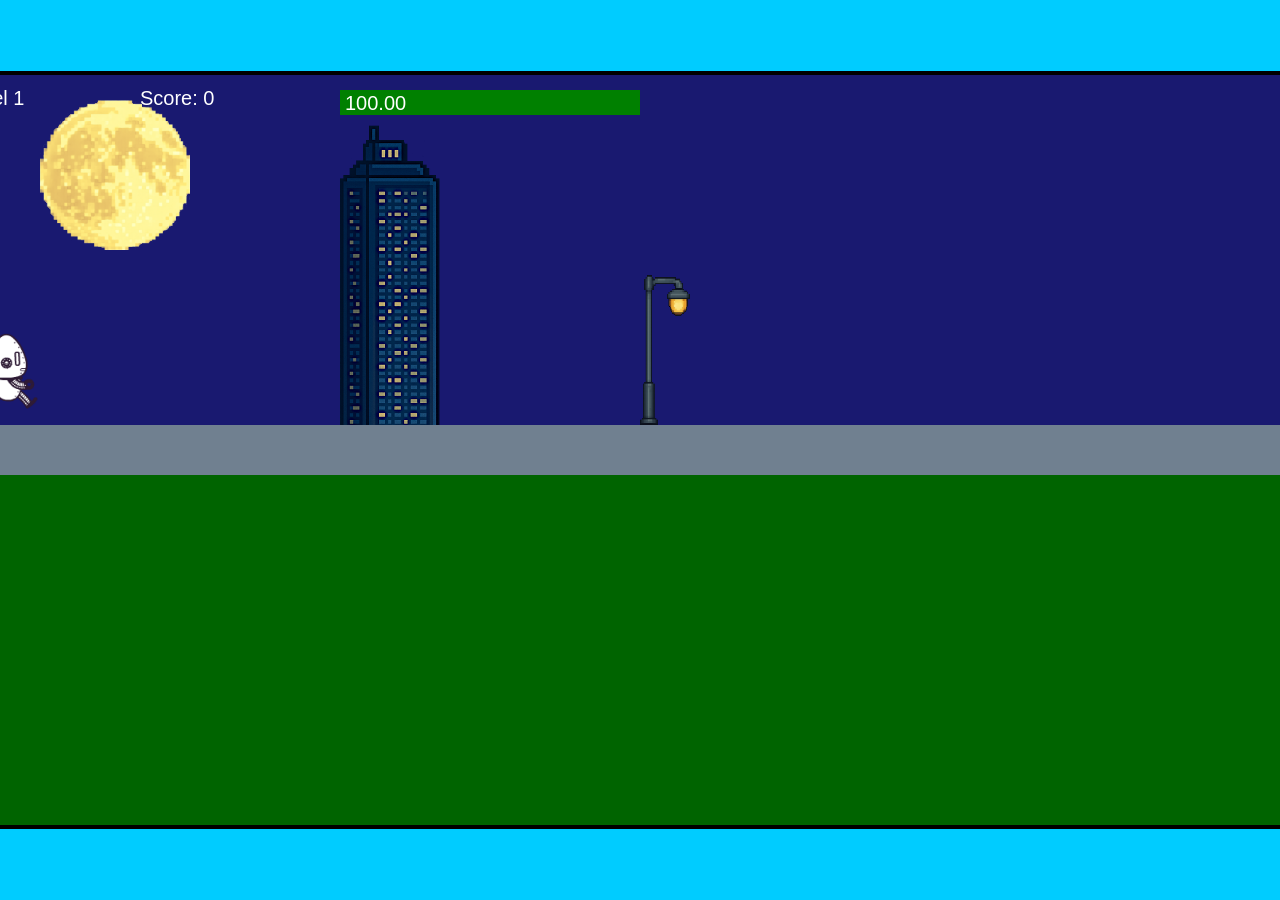
<file: fsd-projects/runtime/index.html>
<!DOCTYPE html>
<html lang="en">
  <head>
    <meta charset="UTF-8" />
    <meta name="viewport" content="width=device-width, initial-scale=1.0" />
    <title>Runtime Neo</title>
    <link rel="stylesheet" href="runtime.css" />
    <script src="https://code.jquery.com/jquery-3.1.0.js"></script>
    <script src="setup.js"></script>
    <script src="levels.js"></script>
    <script src="scenery.js"></script>
    <script src="student.js"></script>
    <script src="main.js"></script>
  </head>
  <body id="body">
    <canvas id="gameCanvas" width="1400" height="750"></canvas>
    <img id="player" src="images/halle.png" />
    <img id="projectile" src="images/projectile.png" />
    <img id="basicPlatform" src="images/interactable/basicPlatform.png" />
    <img id="spikes" src="images/interactable/spikes.png" />
    <img id="bug" src="images/interactable/bug.png" />
    <img id="healthUp" src="images/interactable/healthUp.png" />
    <img id="flag" src="images/interactable/flag.png" />
    <img id="moon" src="images/backgrounds/moon.png" />
    <img id="building" src="images/backgrounds/building.png" />
    <img id="lamp" src="images/backgrounds/lamp.png" />
  </body>
</html>
</file>
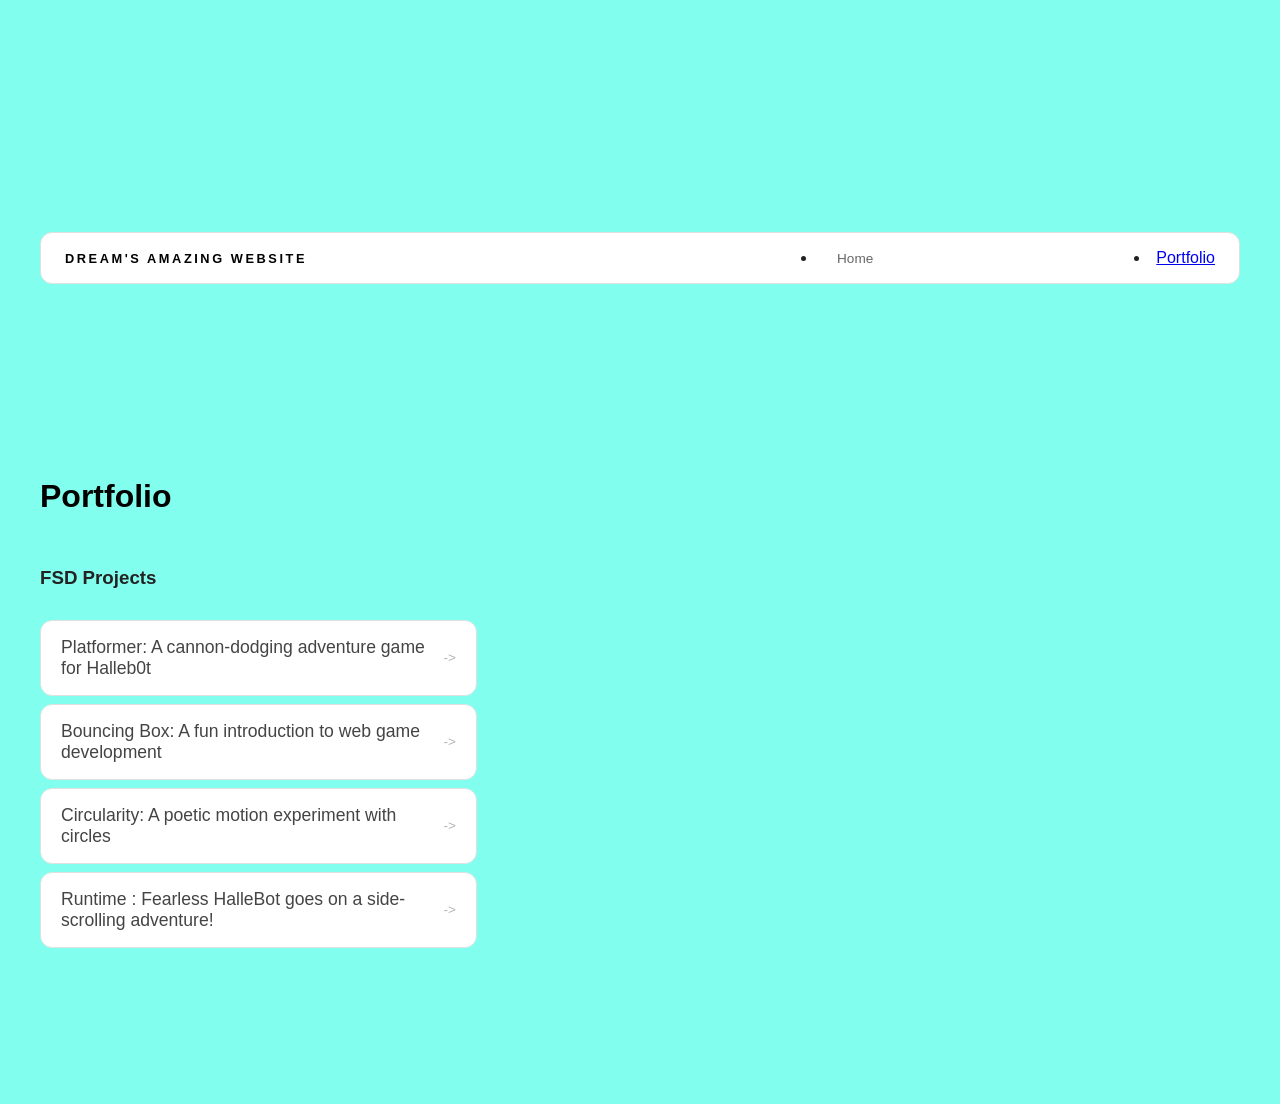
<file: portfolio.html>
<!DOCTYPE html>
<html>
  <head>
    <title>Dream's website</title>
    <link rel="stylesheet" href="style.css" />
</head> 
  

  <body>
    <!-- All content goes here -->
    <div id="all-contents">
      
    </div>
  </body>
</html>
<head>
  <title>the website of a queen</title>
</head>
<!-- All content goes here -->
<div id="all-contents">
  
</div>
<div id="all-contents">
  <nav>
<h1>Dream's Amazing Website</h1>
<ul id="nav-ul">

</ul>
<li class="nav-li">
  <a href="index.html">Home</a>
</li>
<!-- <li class="nav-li"> -->
  <li>
  <a href="portfolio.html">Portfolio</a>
</li>
  </nav>

  <main>
    <div class="content">
    <h1>Portfolio</h1>
    <h3>FSD Projects</h3>
    <ul id="portfolio">
      <li>
  <a href="fsd-projects/platformer/">Platformer: A cannon-dodging adventure game for Halleb0t</a>
</li>
<li>
  <a href="fsd-projects/bouncing-box/">Bouncing Box: A fun introduction to web game development</a>
</li>
<li>
  <a href="fsd-projects/circularity/">Circularity: A poetic motion experiment with circles</a>
</li>
<li>
 <a href="fsd-projects/runtime/">Runtime : Fearless HalleBot goes on a side-scrolling adventure!</a>
</li>


    </ul>

  </div>
</main>
</file>
<file: fsd-projects/runtime/runtime.css>
/* runtime.css */
/* Styles for Runtime Neo auto-runner game */

img {
  display: none;
}

#gameCanvas {
  position: absolute;
  border: 4px solid #000;
  top: 50%;
  left: 50%;
  transform: translate(-50%, -50%);
}

body {
  margin: 0;
  background-color: #00ccff;
  font-family: Arial, sans-serif;
  text-align: center;
  overflow: hidden;
}
</file>
<file: style.css>
* {
  box-sizing: border-box;
}

body {
  margin: 0;
  background: #947706;
  color: #222;
  font-family: "Helvetica Neue", Arial, sans-serif;
}

#all-contents {
  max-width: 1500px;
  min-height: 100vh;
  margin: 0 auto;
  padding: 32px 40px;
}
/* this is where i copyed and pastesed the css */
* {
  box-sizing: border-box;
}

body {
  margin: 0;
  background: #81feed;
  color: #222;
  font-family: "Helvetica Neue", Arial, sans-serif;
}

#all-contents {
  max-width: 1500px;
  min-height: 100vh;
  margin: 0 auto;
  padding: 32px 40px;
}
main {
display: grid;
grid-template-columns: minmax(220px, 1fr) minmax(420px, 1.6fr);
align-items: center;
min-height: calc(100vh - 160px);
gap: clamp(32px, 5vw, 80px);
}
.sidebar {
width: 100%;
}
.content {
display: flex;
flex-direction: column;
align-items: flex-start;
gap: 12px;
}
h2 main {
display: grid;
grid-template-columns: minmax(220px, 1fr) minmax(420px, 1.6fr);
align-items: center;
min-height: calc(100vh - 160px);
gap: clamp(32px, 5vw, 80px);
}
.sidebar {
width: 100%;
}
h2 {
margin: 0;
font-size: clamp(4rem, 10vw, 7rem);
line-height: 0.9;
font-weight: 900;
letter-spacing: -0.04em;
text-transform: uppercase;
color: #000;
}

.content > p {
margin: 0;
color: #999;
font-size: 0.9rem;
text-transform: uppercase;
letter-spacing: 0.15em;
line-height: 1.4;
}
#interests {
margin-top: 32px;
width: 100%;
}
#interests h3 {
margin: 0 0 12px;
font-size: 0.75rem;
font-weight: 700;
text-transform: uppercase;
letter-spacing: 0.2em;
color: #aaa;
}
#interests ul {
list-style: none;
margin: 0;
padding: 0;
display: flex;
flex-wrap: wrap;
gap: 8px;
}
#interests li {
color: #555;
font-size: 1rem;
font-weight: 600;
padding: 10px 20px;
background: #ffffffbe;
border: 1px solid #dddddde9;
border-radius: 100px;
transition:
background 0.25s ease,
color 0.25s ease,
transform 0.25s ease;
cursor: default;
}
#interests li:hover {
background: #000;
color: #fff;

border-color: #000;
transform: translateY(-2px);
}
.sidebar-img {
width: 100%;
max-width: 760px;
aspect-ratio: 3 / 4;
object-fit: cover;
display: block;
border-radius: 16px;
filter: grayscale(100%);
box-shadow: 0 8px 30px rgba(0, 0, 0, 0.12);
transition:
filter 0.4s ease,
transform 0.4s ease,
box-shadow 0.4s ease;
}
.sidebar-img:hover {
 filter: grayscale(0%);
transform: translateY(-4px);
box-shadow: 0 16px 40px rgba(0, 0, 0, 0.18);
}
.sidebar-img {
width: 100%;
max-width: 760px;
aspect-ratio: 3 / 4;
object-fit: cover;
display: block;
border-radius: 24px;
box-shadow: 0 8px 30px rgba(0, 0, 0, 0.12);
}
nav {
display: flex;
justify-content: space-between;
align-items: center;
margin-bottom: 48px;
padding: 16px 24px;
background: #fff;
border: 1px solid #e0e0e0;
border-radius: 12px;
}
nav h1 {
margin: 0;
font-size: 0.8rem;
font-weight: 700;
text-transform: uppercase;
letter-spacing: 0.2em;
color: #000;
}
#nav-ul {
list-style: none;
display: flex;
gap: 8px;
margin: 0;
padding: 0;
}
.nav-li a {
color: #666;
text-decoration: none;
font-size: 0.85rem;
font-weight: 500;
padding: 6px 14px;
border-radius: 8px;
transition:
background 0.25s ease,
color 0.25s ease;
}
.nav-li a:hover {
background: #000;
color: #fff;
}
/* Portfolio styles */
.content h1 {
  color: black;
}

#portfolio {
  list-style: none;
  margin: 0;
  padding: 0;
  width: 100%;
  display: flex;
  flex-direction: column;
  gap: 8px;
}

#portfolio li {
  border-radius: 12px;
  overflow: hidden;
}

#portfolio a {
  display: flex;
  justify-content: space-between;
  align-items: center;
  text-decoration: none;
  color: #444;
  padding: 16px 20px;
  font-size: 1.1rem;
  font-weight: 500;
  background: #fff;
  border: 1px solid #e0e0e0;
  border-radius: 12px;
  transition: background 0.25s ease, color 0.25s ease, transform 0.25s ease;
}

#portfolio a:hover {
  background: #000;
  color: #fff;
  transform: translateX(4px);
}

#portfolio a::after {
  content: "->";
  font-size: 0.85rem;
  opacity: 0.4;
  transition: opacity 0.25s ease;
  white-space: nowrap;
}

#portfolio a:hover::after {
  opacity: 1;
}
/* Portfolio styles */
.content h1 {
  color: black;
}

#portfolio {
  list-style: none;
  margin: 0;
  padding: 0;
  width: 100%;
  display: flex;
  flex-direction: column;
  gap: 8px;
}

#portfolio li {
  border-radius: 12px;
  overflow: hidden;
}

#portfolio a {
  display: flex;
  justify-content: space-between;
  align-items: center;
  text-decoration: none;
  color: #444;
  padding: 16px 20px;
  font-size: 1.1rem;
  font-weight: 500;
  background: #fff;
  border: 1px solid #e0e0e0;
  border-radius: 12px;
  transition: background 0.25s ease, color 0.25s ease, transform 0.25s ease;
}

#portfolio a:hover {
  background: #000;
  color: #fff;
  transform: translateX(4px);
}

#portfolio a::after {
  content: "->";
  font-size: 0.85rem;
  opacity: 0.4;
  transition: opacity 0.25s ease;
  white-space: nowrap;
}

#portfolio a:hover::after {
  opacity: 1;
}
/* Portfolio styles */
.content h1 {
  color: black;
}

#portfolio {
  list-style: none;
  margin: 0;
  padding: 0;
  width: 100%;
  display: flex;
  flex-direction: column;
  gap: 8px;
}

#portfolio li {
  border-radius: 12px;
  overflow: hidden;
}

#portfolio a {
  display: flex;
  justify-content: space-between;
  align-items: center;
  text-decoration: none;
  color: #444;
  padding: 16px 20px;
  font-size: 1.1rem;
  font-weight: 500;
  background: #fff;
  border: 1px solid #e0e0e0;
  border-radius: 12px;
  transition: background 0.25s ease, color 0.25s ease, transform 0.25s ease;
}

#portfolio a:hover {
  background: #000;
  color: #fff;
  transform: translateX(4px);
}

#portfolio a::after {
  content: "->";
  font-size: 0.85rem;
  opacity: 0.4;
  transition: opacity 0.25s ease;
  white-space: nowrap;
}

#portfolio a:hover::after {
  opacity: 1;
}
</file>
